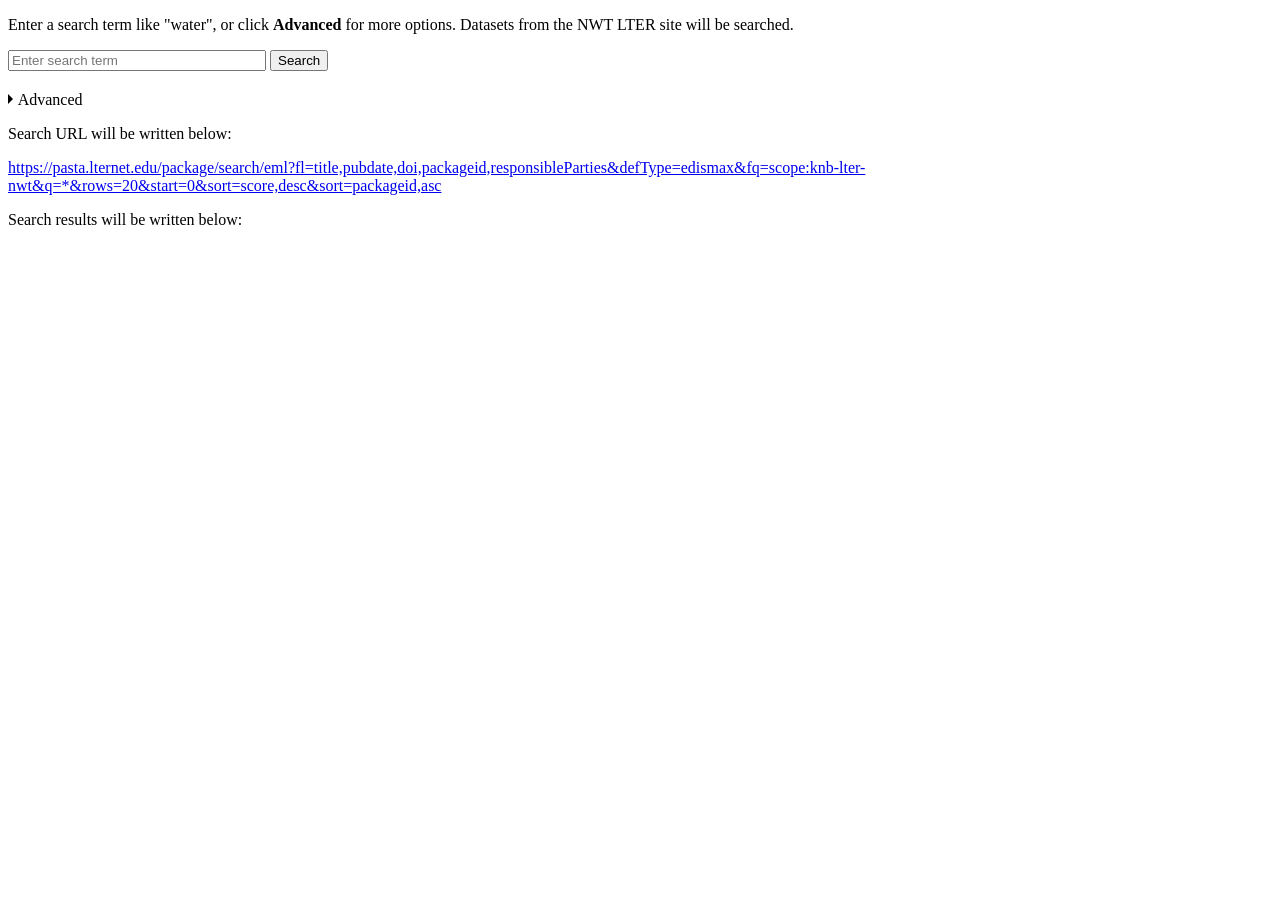
<file: demo.html>
<!DOCTYPE html>
<html lang="en">

<head>
   <title>Demo PASTA Search</title>
   <meta charset="utf-8" />
   <link rel="stylesheet" href="https://use.fontawesome.com/releases/v5.3.1/css/all.css" integrity="sha384-mzrmE5qonljUremFsqc01SB46JvROS7bZs3IO2EmfFsd15uHvIt+Y8vEf7N7fWAU"
      crossorigin="anonymous">
   <link href="search.css" rel="stylesheet" type="text/css">
   <script src="cors.js"></script>
   <script src="pagination.js"></script>
   <script src="pasta.js"></script>
</head>

<body>
   <p>Enter a search term like "water", or click <strong>Advanced</strong> for more options.
      Datasets from the NWT LTER site will be searched.</p>
   <form id="dataSearchForm" name="dataSearchForm">
      <input type="hidden" id="sort" name="sort" value="score">
      <input class="search-input" name="q" placeholder="Enter search term" type="text">
      <input type="submit" value="Search">
      <div style="margin-top: 10px">
         <input aria-expanded="false" aria-controls="advancedInputs" class="collapse-toggle" name="expanded" type="checkbox"
            value="true" id="advancedToggle" role="button">
         <label class="lbl-toggle" tabindex="0" for="advancedToggle">
            Advanced
         </label>
      </div>

      <div class="collapsible" id="advancedInputs">
         <div class="input-block">
            <i class="fas fa-leaf"></i><label class="group-label" for="coreArea">LTER Core Area</label><br>
            <select class="search-input" name="coreArea" id="coreArea">
               <option value="any">Any</option>
               <option value="primary production">Primary Production</option>
               <option value="organic matter">Organic Matter</option>
               <option value="disturbance">Disturbance</option>
               <option value="inorganic nutrients">Inorganic Nutrients</option>
               <option value="populations">Populations</option>
            </select>
         </div>
         <div class="input-block">
            <i class="fas fa-user"></i><label class="group-label" for="creator">Creator</label>
            <input class="search-input" name="creator" id="creator" placeholder="Name" type="text" title="The name of the creator or originator of a dataset">
         </div>
         <div class="input-block">
            <i class="fas fa-calendar-alt"></i><span class="group-label">Year</span><br>
            <div class="yeardiv">
               <label for="min_year">Start</label><br>
               <input class="yearbox" id="min_year" name="s" value="1900" type="number">
            </div>
            <div class="yeardiv">
               <label for="max_year">End</label><br>
               <input class="yearbox" id="max_year" name="e" value="2018" type="number">
            </div>
            <div class="yeardiv">
               <input id="data_year" name="datayear" value="y" type="checkbox" title="Only show results with data collected within the year range">
               <label class="form-check-label" for="data_year"> Data coverage </label><br>
               <input id="publish_year" name="pubyear" value="y" type="checkbox" title="Only show results that were published within the year range">
               <label class="form-check-label" for="publish_year"> Publish year </label>
            </div>
         </div>
         <div class="input-block">
            <i class="fas fa-bullseye"></i><label class="group-label" for="identifier">Identifier</label>
            <input class="search-input" name="id" id="identifier" placeholder="DOI or ID" type="text" title="Find a dataset if you have its DOI or ID">
         </div>
         <div class="input-block">
            <i class="fas fa-sitemap"></i><label class="group-label" for="taxon">Taxon</label>
            <input class="search-input" name="taxon" id="taxon" placeholder="Class name, family name, etc." type="text"
               title="Taxonomic name provided by the data submitter">
         </div>
         <div class="input-block">
            <i class="fas fa-globe"></i><label class="group-label" for="geo">Location</label>
            <input class="search-input" name="geo" id="geo" placeholder="Geographic region" type="text" title="The geographic region or site, as described by the submitter">
         </div>
         <input type="submit" value="Search">
         <input type="button" onclick="clearParams()" value="Clear Advanced Parameters">
      </div>
   </form>

   <div class="loading" id="loading-div">
      <i class="fas fa-spinner fa-pulse fa-3x fa-fw"></i>
      <span class="sr-only">Loading...</span>
   </div>
   <p>Search URL will be written below:</p>
   <p id="searchUrl"></p>
   <p>Search results will be written below:</p>
   <div class="resultCount" id="resultCount"></div>
   <div class="pagination" id="paginationTop"></div>
   <div style="display:none" id="sortDiv">
      <label for="visibleSort">Sort by</label>
      <select name="sort" id="visibleSort">
         <option value="score">Relevance</option>
         <option value="pubdate">Most recently published</option>
         <option value="enddate">Most recent data</option>
         <option value="titles">Title (a-z)</option>
         <option value="responsibleParties">Creator (a-z)</option>
      </select>
   </div>
   <div id="searchResults"></div>
   <div class="pagination" id="paginationBot"></div>
</body>

</html>
</file>
<file: search.css>
.loading {
	display: none;
    width: 100px;
    height: 100px;

    position: absolute;
    top:0;
    bottom: 0;
    left: 0;
    right: 0;

    margin: auto;
}

.dataset-title a {
    font-size: 1.2em;
    text-decoration: none;
}

.dataset-title a:hover {
    text-decoration: underline;
}

.dataset-author {
    color: #808080;
}

.search-input {
    width: 250px;
    margin-bottom: 10px;
}

.resultCount {
    color: #808080;
}

.result-query {
    font-weight: bold;
}

.pagination {
	margin: 16px 8px 16px 8px;
}
.pagination a {
	color: black;
	padding: 8px 16px;
	text-decoration: none;
}
.pagination a.active {
	background-color: #4CAF50;
	color: white;
}
.pagination a:hover:not(.active) {
	background-color: #ddd;
}

/* collapsible */
input[type='checkbox'].collapse-toggle {
   display: none;
}

.lbl-toggle {
   cursor: pointer;
   transition: all 0.25s ease-out;
}
 
.lbl-toggle::before {
   content: ' ';
   display: inline-block;
 
   border-top: 5px solid transparent;
   border-bottom: 5px solid transparent;
   border-left: 5px solid currentColor;
 
   vertical-align: middle;
   margin-right: .1rem;
   transform: translateY(-2px);
 
   transition: transform .2s ease-out;
}

.collapse-toggle:checked + .lbl-toggle::before {
   transform: rotate(90deg) translateX(-3px);
}
 
.collapse-toggle:checked + .lbl-toggle {
   border-bottom-right-radius: 0;
   border-bottom-left-radius: 0;
}

.collapsible {
   padding: 0 11px;
   max-height: 0;
   overflow: hidden;
   transition: max-height .25s ease-in-out;
}

.yearbox {
   width: 50px;
}

.yeardiv {
   display: inline-block;
   margin-left: 10px;
   margin-bottom: 5px;
}

.input-block {
   border-bottom: 1px dashed gray;
   margin-bottom: 5px;
   max-width: 256px;
}

.group-label {
   font-weight: bold;
   margin-left: 7px;
}
</file>
